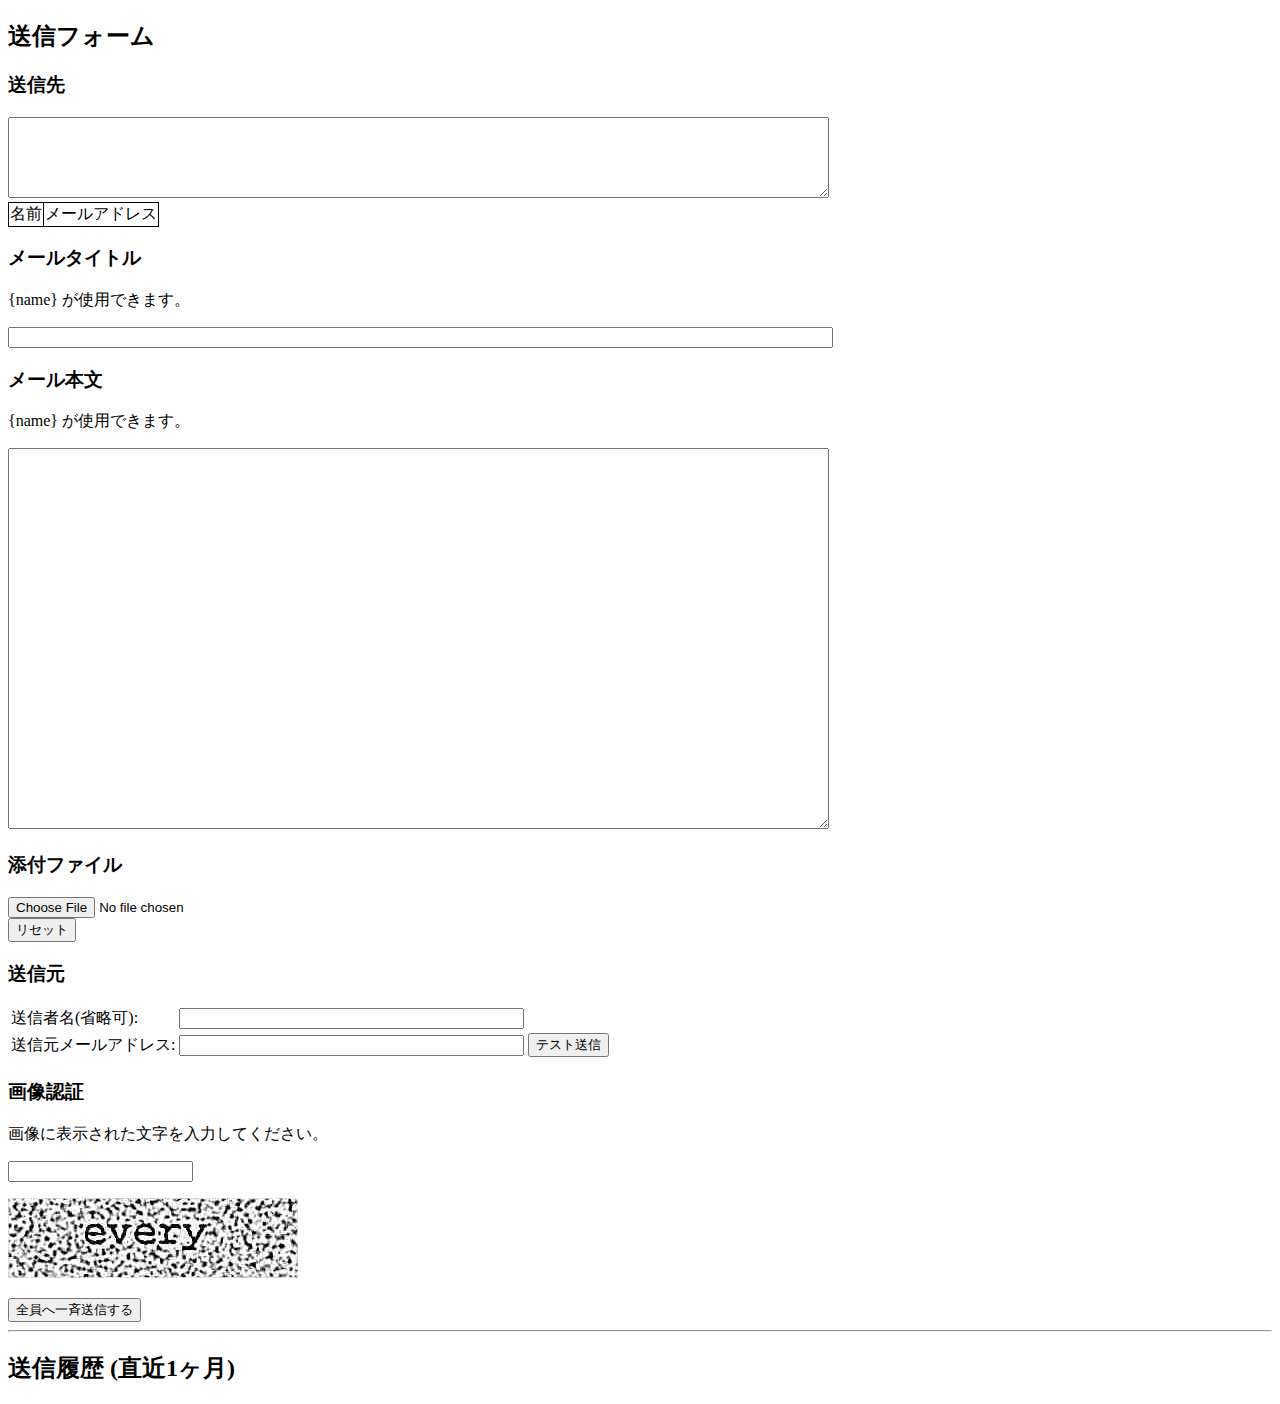
<file: html/index.html>
<!DOCTYPE html>
<html lang="ja">
<head>
<meta http-equiv="Content-Type" content="text/html; charset=UTF-8">
<script type="text/javascript" src="md5.js"></script>
<script type="text/javascript" src="jcap.js"></script>
<script type="text/javascript" src="jquery.js"></script>
<script type="text/javascript" src="jquery.cookie.js"></script>
<script type="text/javascript" src="jquery.csv2table.js"></script>
</head>
<body>
<script type="text/javascript">
$(function(){
    var cookie_target_id = "#send_to_raw,#from_name,#from,#title,#body";
    var get_cookie_key = function(id) {
        return "s_m_" + id;
    };
    var get_cookie = function(id) {
        return $.cookie(get_cookie_key(id));
    };
    var set_cookie = function(id, value) {
        var expire_day = 1000;
        $.cookie(get_cookie_key(id), value, expire_day);
    };
    var save_input = function() {
        $(cookie_target_id).each(function(){
            set_cookie($(this).attr('id'), $(this).val());
        });
    };
    var check_input_test_send = function() {
        var required = "#from";
        var result = true;
        $(required).each(function(){
            if (!$(this).val()) {
                var id = $(this).attr('id');
                var label = $("label[for='"+id+"']").text();
                window.alert(label+"を入力してください");
                result = false;
                return;
            }
        });
        return result;
    };

    var check_input_send = function() {
        var required = "#from";
        var result = true;
        $(required).each(function(){
            if (!$(this).val()) {
                var id = $(this).attr('id');
                var label = $("label[for='"+id+"']").text();
                window.alert(label+"を入力してください");
                result = false;
                return;
            }
        });
        var address_result = true;
        var address = $("input[name='send_to_address[]']");
        if (address.length < 1) {
            window.alert("送信先を正しく入力してください");
            address_result = false;
        } else {
            address.each(function(){
                if (address_result && !$(this).val()) {
                    window.alert("送信先を正しく入力してください");
                    address_result = false;
                    return;
                }
            });
        }
        return (result && address_result);
    };

    var load_send_to = function() {
        var tbody_html = "";
        var raw = $("#send_to_raw").val();
        var rows = raw.split(/[\n\f\r]/);
        rows.forEach(function (row) {
            row = row.trim();
            if (row == '') {
                return;
            }
            var cols = row.split(/[,\t]/);
            var name = cols[0] || "";
            var address = cols[1] || "";
            tbody_html = tbody_html + 
                '<tr>' + 
                '<td>' + name + '<input type="hidden" name="send_to_name[]" value="' + name + '" /></td>' + 
                '<td>' + address + '<input type="hidden" name="send_to_address[]" value="' + address + '" /></td>' +
                '</tr>';
        });
        $("#send_to tbody").html(tbody_html);
    };

    // 送信先
    $("#send_to_raw").bind('input propertychange', function() {
        load_send_to();
    });

    // set default value
    $(cookie_target_id).each(function(){
        var value = get_cookie($(this).attr('id'));
        if (value) {
            $(this).val(value);
        }
    });

    // ファイルリセット
    $("input[name='file_reset']").each(function(){
        var id_for = $(this).attr('for');
        var clone = $("#"+id_for).clone();
        $(this).click(function(){
            clone.val('');
            $("#"+id_for).replaceWith(clone);
        });
    });

    $('#test_send').click(function(){
        save_input();
        if (!check_input_test_send()) {
            return false;
        }

        if (!confirm('テスト送信します。よろしいですか？')) {
            return false;
        }
        var fd = new FormData();
        fd.append("test_send", $("#test_send").val());
        fd.append("title", $("#title").val());
        fd.append("body", $("#body").val());
        fd.append("attachment", $("#attachment").prop("files")[0]);
        fd.append("from", $("#from").val());
        fd.append("from_name", $("#from_name").val());
        var post_data = {
            type : "POST",
            dataType : "text",
            data : fd,
            processData : false,
            contentType : false
        };
        $.ajax(
            "post.php", post_data
        ).done(function(text){
            // window.alert(text);
        });
        return false;
    });

    $('#submit').click(function(){
        save_input();
        if (!check_input_send()) {
            return false;
        }

        return (jcap() && confirm('送信します。よろしいですか？'));
    });

    load_send_to();
    $('#history').csv2table('history.php');
});
</script>
<style>
<!--
.table {
    border-collapse: collapse;
}
.table th {
    border: 1px solid black; 
}
.table td {
    border: 1px solid black; 
}
-->
</style>
<h2>送信フォーム</h2>
<form enctype="multipart/form-data" method="post" action="./post.php">

<!--
<h3>csvファイル</h3>
<table>
<tr>
  <td><label for="csv">csvファイル</label>:</td>
  <td><input type="file" name="csv" id="csv" /></td>
</tr>
<tr>
  <td><label for="csv_c">文字コード</label>:</td>
  <td>
    <select name="csv_c" id="csv_c">
      <option value="">自動で認識</option>
      <option value="SJIS">Shift-JIS</option>
      <option value="UTF-8">UTF-8</option>
      <option value="EUC-JP">EUC-JP</option>
    </select>
  </td>
</tr>
<tr>
  <td><input type="button" name="file_reset" for="csv" value="リセット" /></td>
</tr>
</table>
<p>※csvファイルは、メールアドレス,名前 の形式</p>
-->

<h3>送信先</h3>
<textarea id="send_to_raw" rows="5" cols="100"></textarea>
<table id="send_to" class="table">
<thead><tr><td>名前</td><td>メールアドレス</td></tr></thead>
<tbody></tbody>
</table>

<h3><label for="title">メールタイトル</label></h3>
<p>{name} が使用できます。</p>
<input type="text" name="title" id="title" size="100" />

<h3><label for="body">メール本文</label></h3>
<p>{name} が使用できます。</p>
<textarea name="body" id="body" rows="25" cols="100"></textarea>

<h3><label for="attachment">添付ファイル</label></h3>
<input type="file" name="attachment" id="attachment" /><br />
<input type="button" name="file_reset" for="attachment" value="リセット" />
</p>

<h3>送信元</h3>
<table>
<tr>
  <td><label for="from_name">送信者名</label>(省略可):</td>
  <td><input type="text" name="from_name" id="from_name" size="40" value="" /></td>
  <td></td></tr>
<tr>
  <td><label for="from">送信元メールアドレス</label>:</td>
  <td><input type="text" name="from" id="from" size="40" value="" /></td>
  <td><button type="submit" name="test_send" id="test_send" value="test_send">テスト送信</button></td>
</tr>
</table>

<h3>画像認証</h3>
<p>画像に表示された文字を入力してください。</p>
<script type="text/javascript">sjcap();</script>
<input type="submit" name="submit" id="submit" value="全員へ一斉送信する" />
</form>
<hr />

<h2>送信履歴 (直近1ヶ月)</h2>
<p id="history"></p>
</body>
</html>
</file>
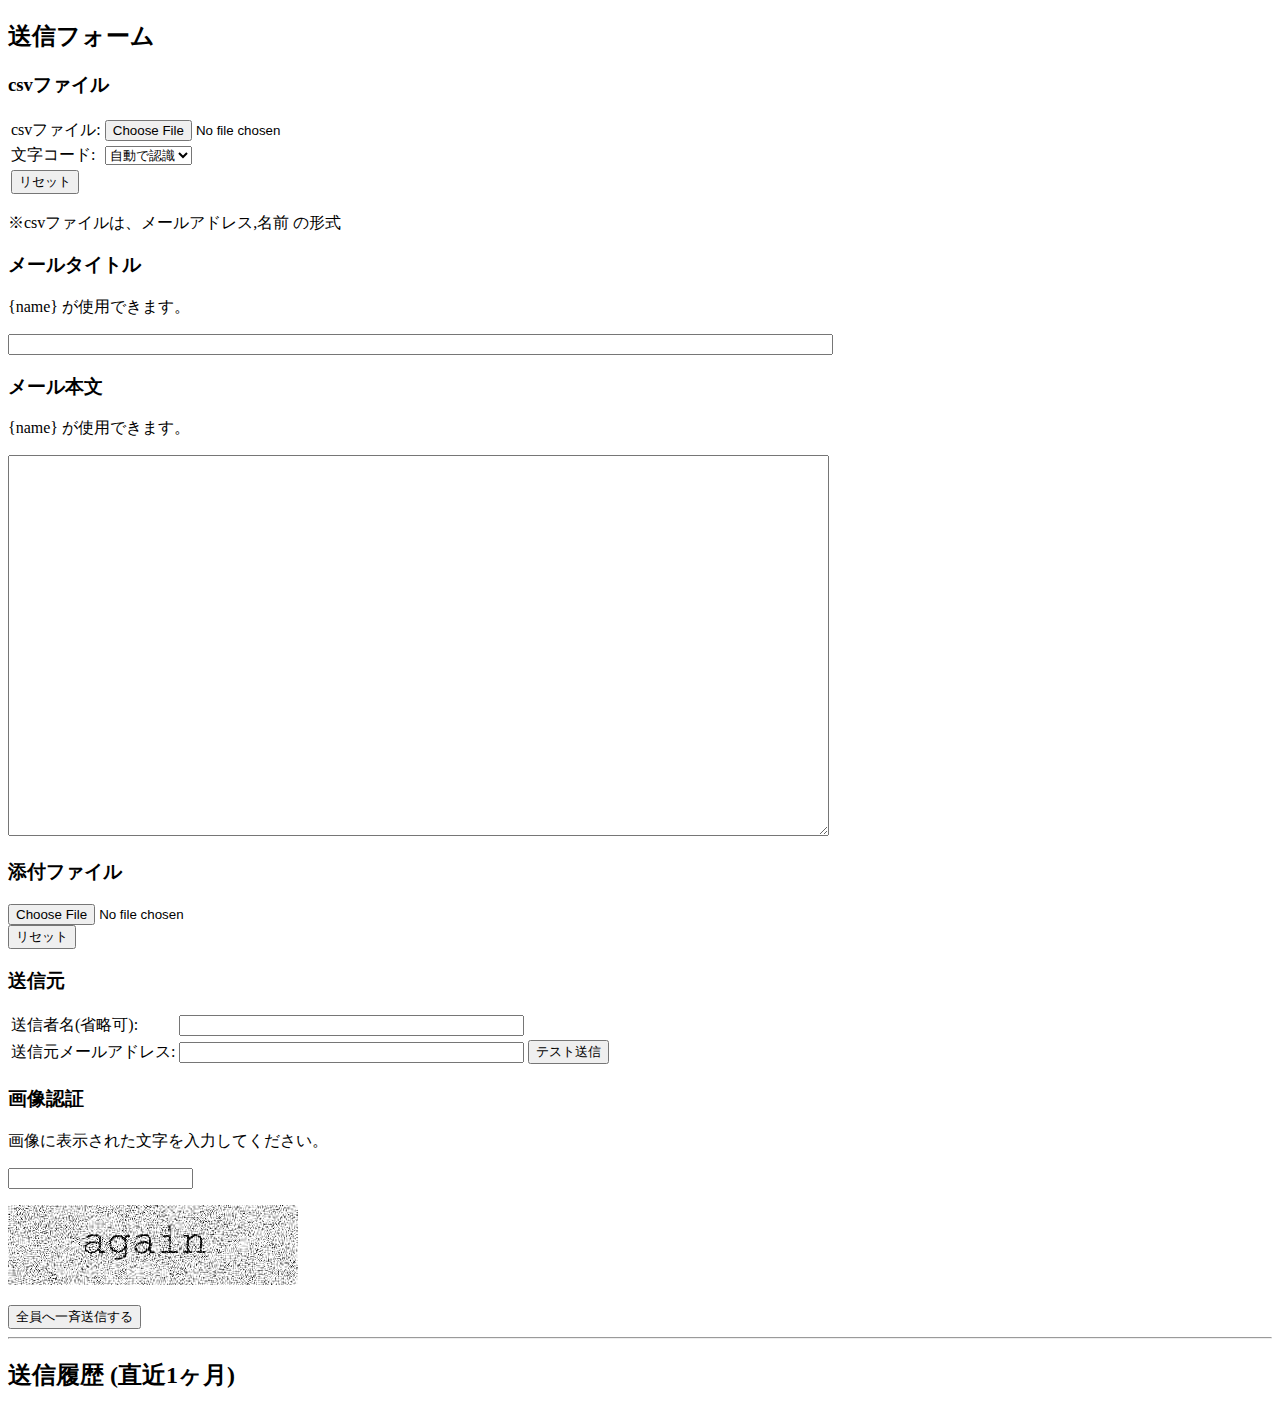
<file: mail/index.html>
<!DOCTYPE html>
<html lang="ja">
<head>
<meta http-equiv="Content-Type" content="text/html; charset=UTF-8">
<script type="text/javascript" src="md5.js"></script>
<script type="text/javascript" src="jcap.js"></script>
<script type="text/javascript" src="jquery.js"></script>
<script type="text/javascript" src="jquery.cookie.js"></script>
<script type="text/javascript" src="jquery.csv2table.js"></script>
</head>
<body>
<script type="text/javascript">
$(function(){
    var cookie_target_id = "#csv_c,#from_name,#from,#title,#body";
    var get_cookie_key = function(id) {
        return "s_m_" + id;
    };
    var get_cookie = function(id) {
        return $.cookie(get_cookie_key(id));
    };
    var set_cookie = function(id, value) {
        var expire_day = 1000;
        $.cookie(get_cookie_key(id), value, expire_day);
    };
    var save_input = function() {
        $(cookie_target_id).each(function(){
            set_cookie($(this).attr('id'), $(this).val());
        });
    };
    var check_input_test_send = function() {
        var required = "#from";
        var result = true;
        $(required).each(function(){
            if (!$(this).val()) {
                var id = $(this).attr('id');
                var label = $("label[for='"+id+"']").text();
                window.alert(label+"を入力してください");
                result = false;
                return;
            }
        });
        return result;
    };

    // set default value
    $(cookie_target_id).each(function(){
        var value = get_cookie($(this).attr('id'));
        if (value) {
            $(this).val(value);
        }
    });

    // ファイルリセット
    $("input[name='file_reset']").each(function(){
        var id_for = $(this).attr('for');
        var clone = $("#"+id_for).clone();
        $(this).click(function(){
            clone.val('');
            $("#"+id_for).replaceWith(clone);
        });
    });

    $('#test_send').click(function(){
        save_input();
        if (!check_input_test_send()) {
            return false;
        }

        if (!confirm('テスト送信します。よろしいですか？')) {
            return false;
        }
        var fd = new FormData();
        fd.append("test_send", $("#test_send").val());
        fd.append("title", $("#title").val());
        fd.append("body", $("#body").val());
        fd.append("attachment", $("#attachment").prop("files")[0]);
        fd.append("from", $("#from").val());
        fd.append("from_name", $("#from_name").val());
        var post_data = {
            type : "POST",
            dataType : "text",
            data : fd,
            processData : false,
            contentType : false
        };
        $.ajax(
            "post.php", post_data
        ).done(function(text){
            // window.alert(text);
        });
        return false;
    });

    $('#submit').click(function(){
        save_input();
        return (jcap() && confirm('送信します。よろしいですか？'));
    });

    $('#history').csv2table('history.php');
});
</script>
<h2>送信フォーム</h2>
<form enctype="multipart/form-data" method="post" action="./post.php">

<h3>csvファイル</h3>
<table>
<tr>
  <td><label for="csv">csvファイル</label>:</td>
  <td><input type="file" name="csv" id="csv" /></td>
</tr>
<tr>
  <td><label for="csv_c">文字コード</label>:</td>
  <td>
    <select name="csv_c" id="csv_c">
      <option value="">自動で認識</option>
      <option value="SJIS">Shift-JIS</option>
      <option value="UTF-8">UTF-8</option>
      <option value="EUC-JP">EUC-JP</option>
    </select>
  </td>
</tr>
<tr>
  <td><input type="button" name="file_reset" for="csv" value="リセット" /></td>
</tr>
</table>
<p>※csvファイルは、メールアドレス,名前 の形式</p>

<h3><label for="title">メールタイトル</label></h3>
<p>{name} が使用できます。</p>
<input type="text" name="title" id="title" size="100" />

<h3><label for="body">メール本文</label></h3>
<p>{name} が使用できます。</p>
<textarea name="body" id="body" rows="25" cols="100"></textarea>

<h3><label for="attachment">添付ファイル</label></h3>
<input type="file" name="attachment" id="attachment" /><br />
<input type="button" name="file_reset" for="attachment" value="リセット" />
</p>

<h3>送信元</h3>
<table>
<tr>
  <td><label for="from_name">送信者名</label>(省略可):</td>
  <td><input type="text" name="from_name" id="from_name" size="40" value="" /></td>
  <td></td></tr>
<tr>
  <td><label for="from">送信元メールアドレス</label>:</td>
  <td><input type="text" name="from" id="from" size="40" value="" /></td>
  <td><button type="submit" name="test_send" id="test_send" value="test_send">テスト送信</button></td>
</tr>
</table>

<h3>画像認証</h3>
<p>画像に表示された文字を入力してください。</p>
<script type="text/javascript">sjcap();</script>
<input type="submit" name="submit" id="submit" value="全員へ一斉送信する" />
</form>
<hr />

<h2>送信履歴 (直近1ヶ月)</h2>
<p id="history"></p>
</body>
</html>
</file>
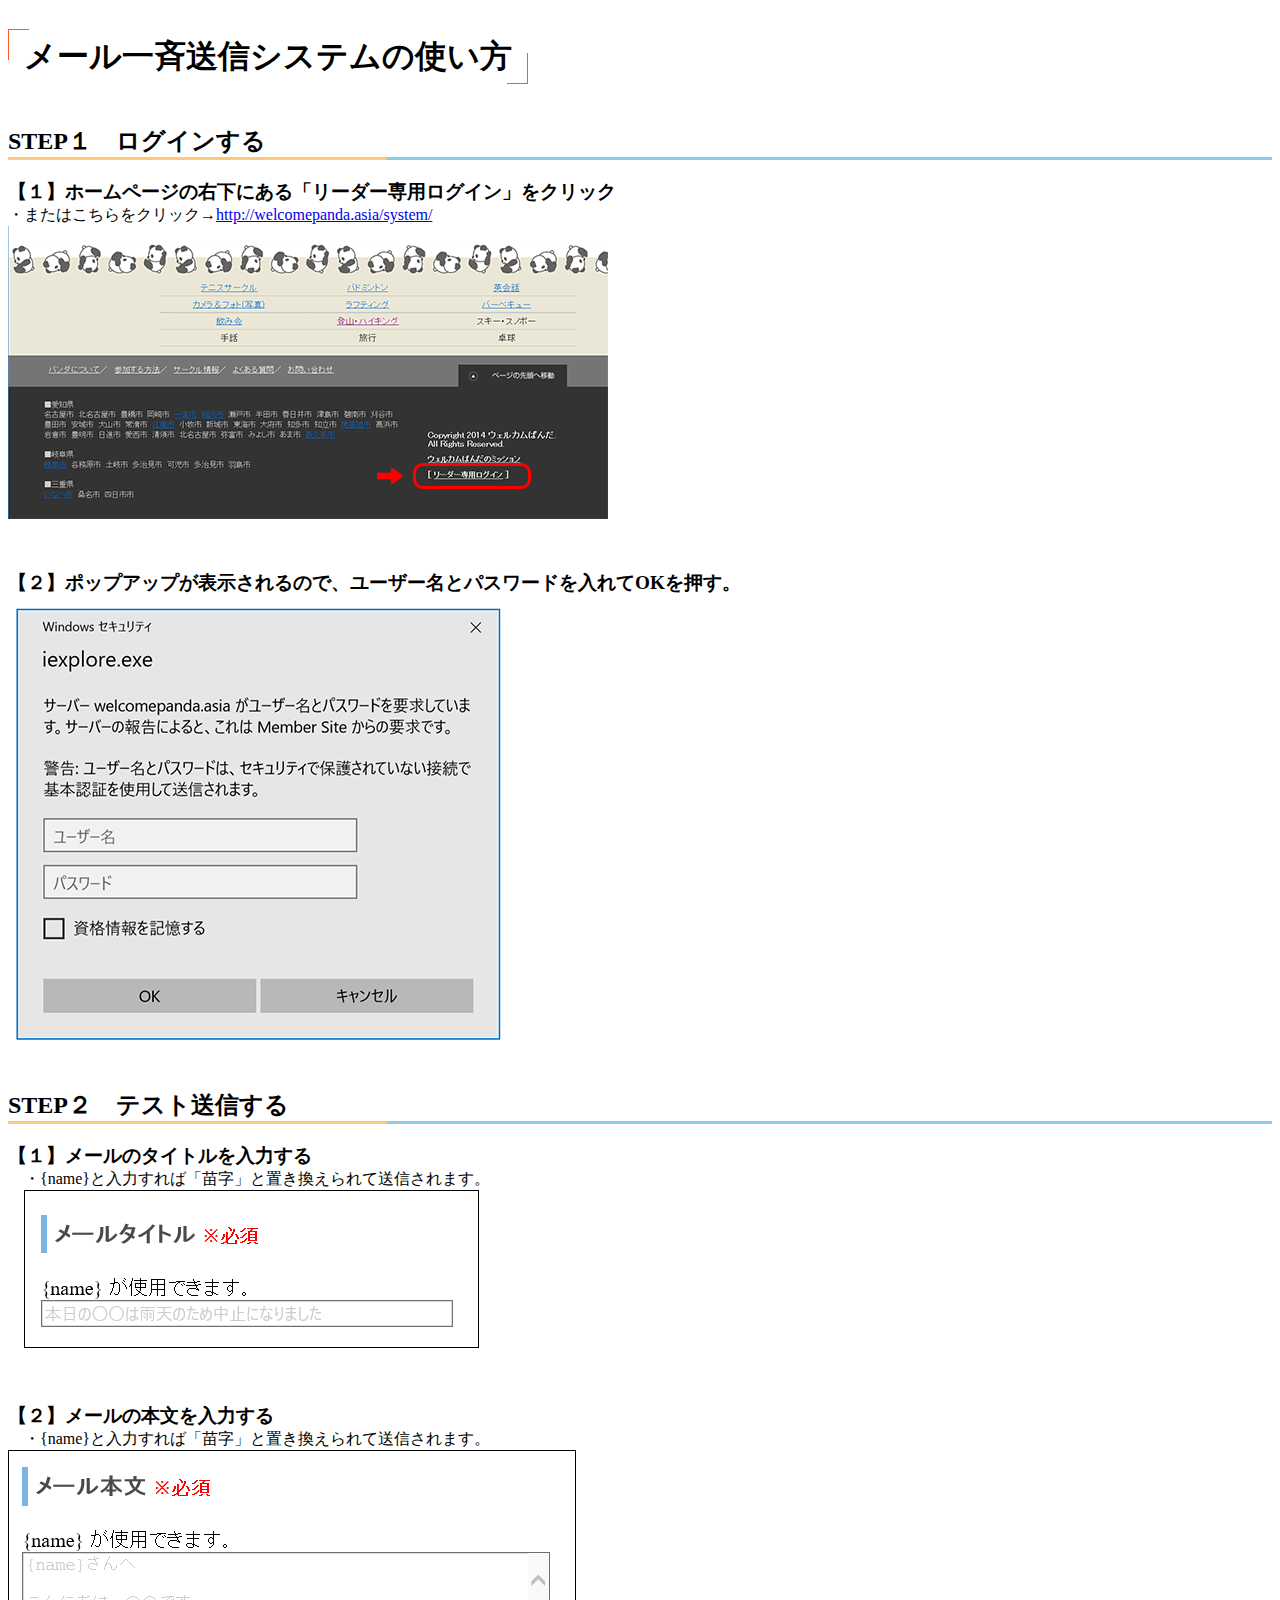
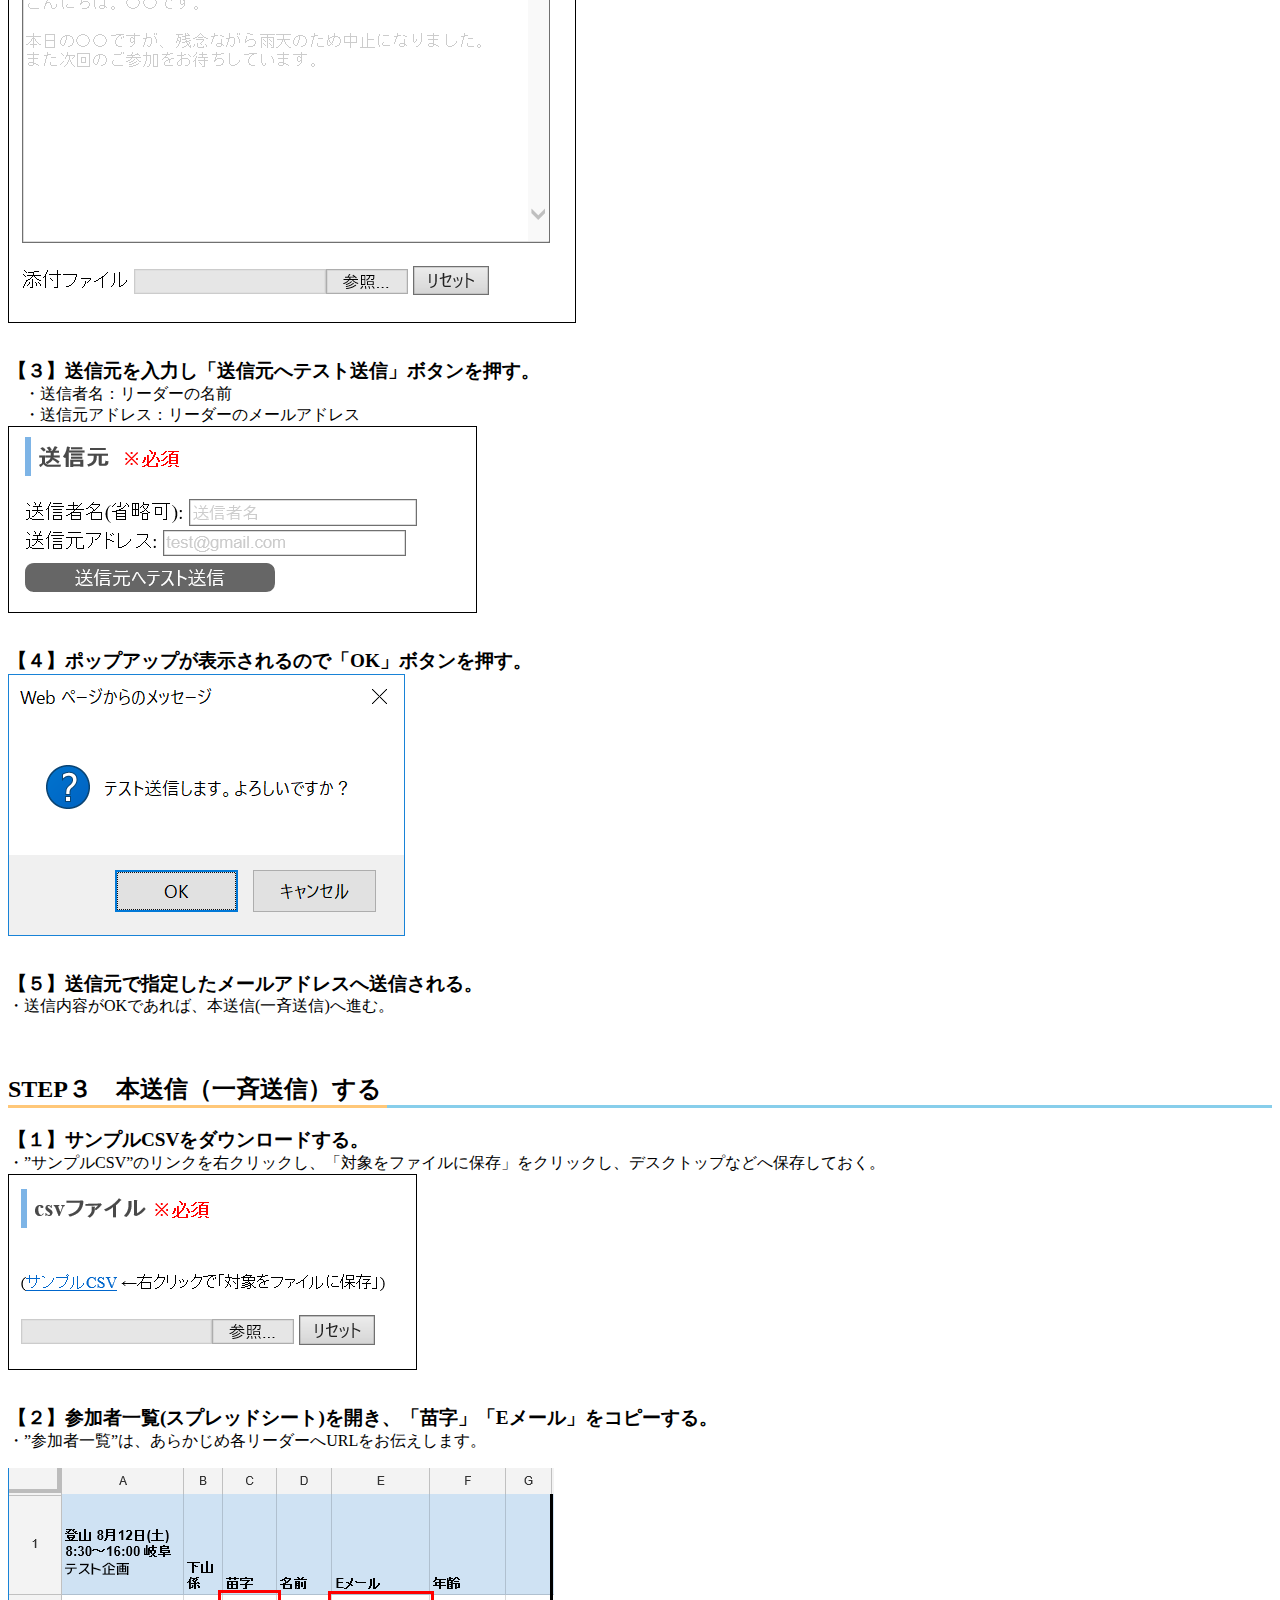
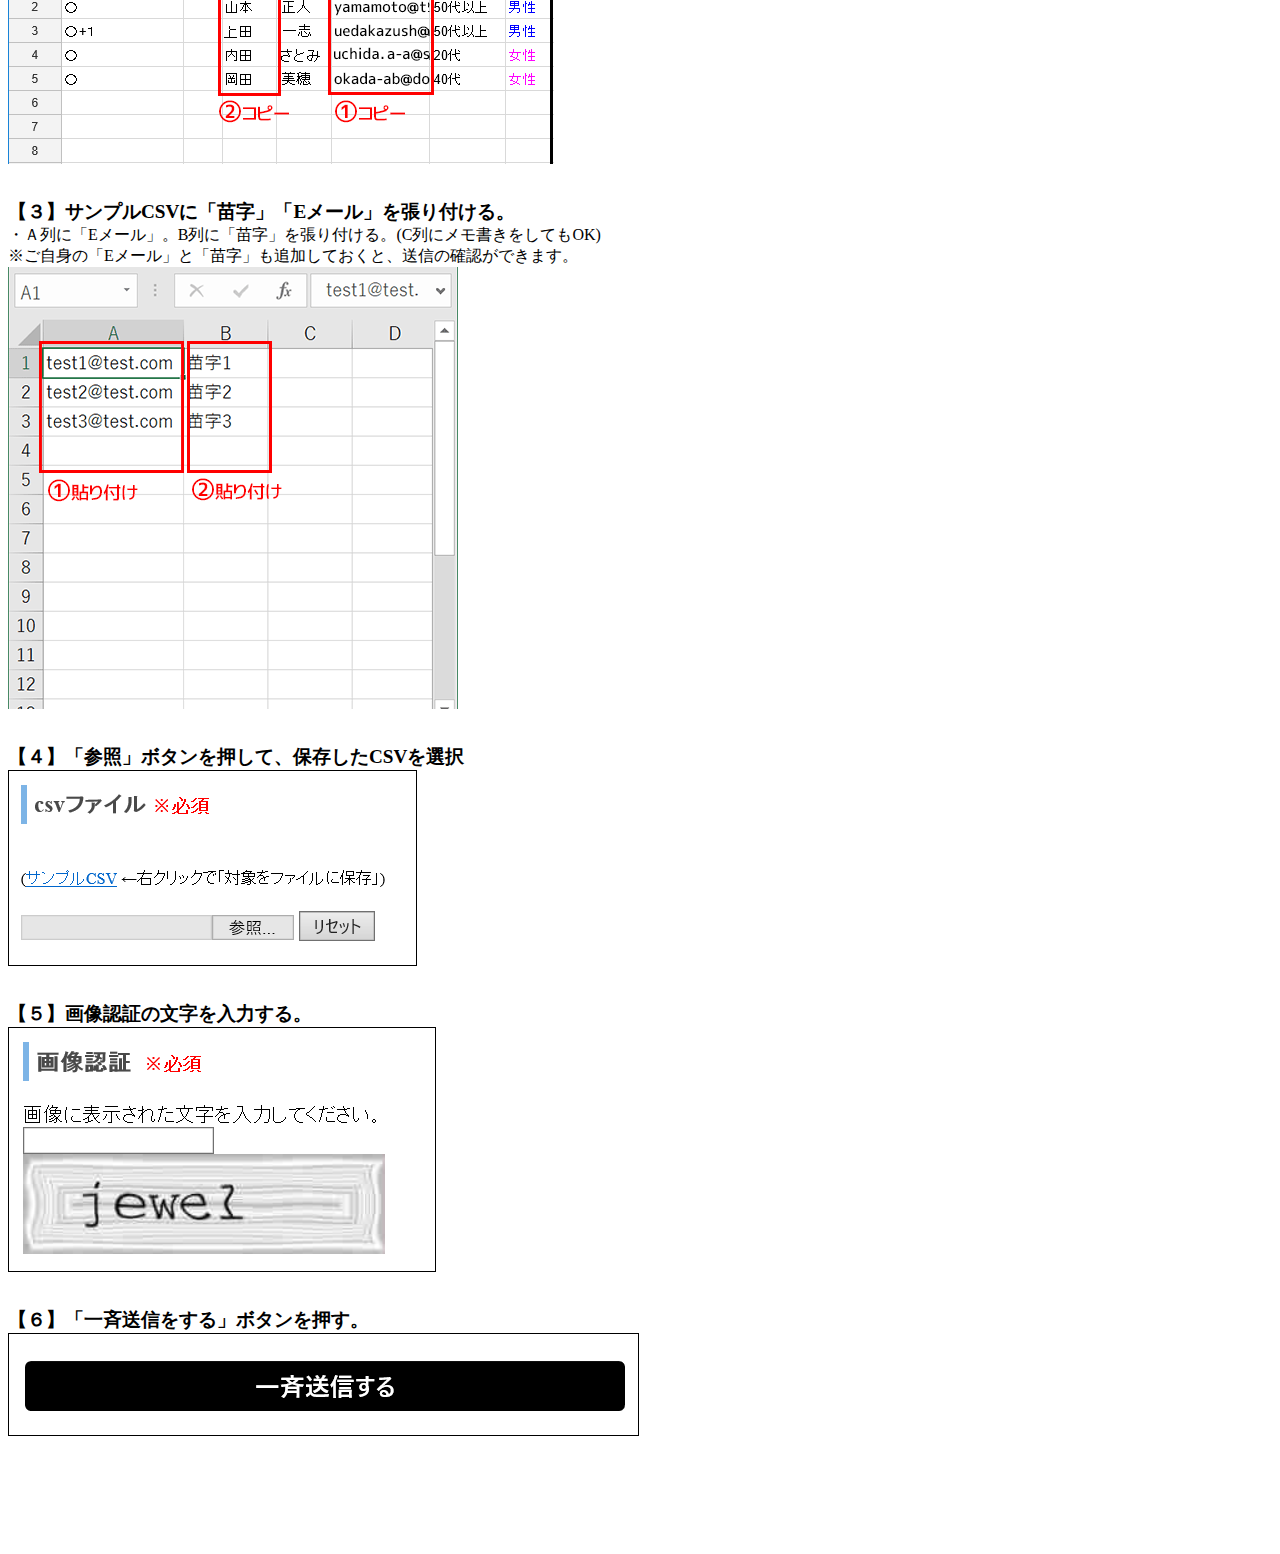
<file: html/system/manual/index.htm>
<!DOCTYPE html PUBLIC "-//W3C//DTD XHTML 1.0 Transitional//EN" "http://www.w3.org/TR/xhtml1/DTD/xhtml1-transitional.dtd">
<html xmlns="http://www.w3.org/1999/xhtml">
<head>
<meta http-equiv="Content-Type" content="text/html; charset=utf-8" />
<title>メール一斉配信システムの使い方｜ぱんだ</title>
<link href="style001.css" rel="stylesheet" type="text/css" /></head>

<body>
<h1>メール一斉送信システムの使い方</h1>

<h2>STEP１　ログインする</h2>

<p><span class="font120bold">【１】ホームページの右下にある「リーダー専用ログイン」をクリック</span><br />
  ・またはこちらをクリック→<a href="http://welcomepanda.asia/system/" target="_blank">http://welcomepanda.asia/system/</a><br />
<img src="pic/hp.gif" width="600" height="293" /><br />
<br />
<br />
</p>
<p><span class="font120bold">【２】ポップアップが表示されるので、ユーザー名とパスワードを入れてOKを押す。</span><br />
<img src="pic/001.gif" width="500" height="455" /><br />
<br />
</p>
<h2>STEP２　テスト送信する</h2>
<p><span class="font120bold">【１】メールのタイトルを入力する</span><br />
  　・{name}と入力すれば「苗字」と置き換えられて送信されます。  <br />
　<img src="pic/002.gif" width="453" height="156" border="1" /><br />
<span class="font120bold"><br />
<br />
【２】メールの本文を入力する</span><br />
　・{name}と入力すれば「苗字」と置き換えられて送信されます。<br />
  <img src="pic/003.gif" width="566" height="471" border="1" /><br />
  <br />
  <br />
  <span class="font120bold">【３】送信元を入力し「送信元へテスト送信」ボタンを押す。</span><br />
  　・送信者名：リーダーの名前<br />
　・送信元アドレス：リーダーのメールアドレス<br />
  <img src="pic/004.gif" width="467" height="185" border="1" /><br />
  <br />
  <br />
  <span class="font120bold">【４】ポップアップが表示されるので「OK」ボタンを押す。</span><br />
  <img src="pic/pop01.gif" width="397" height="262" />  <br />
  <br />
  <br />
  <span class="font120bold">【５】送信元で指定したメールアドレスへ送信される。</span><br />
  ・送信内容がOKであれば、本送信(一斉送信)へ進む。  <br />
  <br />
  <br />
</p>
<h2>STEP３　本送信（一斉送信）する</h2>
<p>  <span class="font120bold">【１】サンプルCSVをダウンロードする。</span><br />
  ・”サンプルCSV”のリンクを右クリックし、「対象をファイルに保存」をクリックし、デスクトップなどへ保存しておく。<br />
  <img src="pic/005.gif" width="407" height="194" border="1" /><br />
  <br />
  <br />
  <span class="font120bold">【２】参加者一覧(スプレッドシート)を開き、「苗字」「Eメール」をコピーする。</span><br />
  ・”参加者一覧”は、あらかじめ各リーダーへURLをお伝えします。 <br />
</p>
<p><img src="pic/sprd.gif" width="546" height="296" /><br />
  <br />
  <br />
  <span class="font120bold">【３】サンプルCSVに「苗字」「Eメール」を張り付ける。</span><br />
  ・Ａ列に「Eメール」。B列に「苗字」を張り付ける。(C列にメモ書きをしてもOK)<br />
  ※ご自身の「Eメール」と「苗字」も追加しておくと、送信の確認ができます。<br />
  <img src="pic/csv01.gif" width="450" height="442" /><br />
  <br />
  <br />
  <span class="font120bold">【４】「参照」ボタンを押して、保存したCSVを選択</span><br />
  <img src="pic/005.gif" width="407" height="194" border="1" /><br />
  <br />
  <br />
  <span class="font120bold">【５】画像認証の文字を入力する。</span><br />
  <img src="pic/006.gif" width="426" height="243" border="1" /><br />
  <br />
  <br />
  <span class="font120bold">【６】「一斉送信をする」ボタンを押す。</span><br />
  <img src="pic/007.gif" width="629" height="101" border="1" /></p>
<p>&nbsp;</p>
<p>&nbsp;</p>
<p><br />
</p>





</body>
</html>
</file>
<file: html/system/manual/style001.css>
@charset "utf-8";

body {
  font-family: "Yu Gothic";
  font-family: 'Yu Gothic';
}


.font80 {
	font-size: 80%;
	line-height: 150%;
}



h1 {
position: relative;
line-height: 1.4;
padding:0.15em 0.5em;
display: inline-block;
}

h1:before,h1:after{ 
  content:'';
width: 20px;
height: 30px;
position: absolute;
display: inline-block;
}

h1:before{
  border-left: solid 1px #ff5722;
  border-top: solid 1px #ff5722;
  top:0;
  left: 0;
}

h1:after{
  border-right: solid 1px #ff5722;
  border-bottom: solid 1px #ff5722;
  bottom:0;
  right: 0;
}

h2 {
border-bottom: double 5px #FFC778;
/*線の種類（二重線）太さ 色*/
}

h2 {
border-bottom: solid 3px skyblue;
position: relative;
}

h2:after {
position: absolute;
content: " ";
display: block;
border-bottom: solid 3px #ffc778;
bottom: -3px;
width: 30%;
}

.waku01 {
    padding: 9px;
    border: 9px solid green;
    background-color: yellow;
}.font130bold {
	font-size: 130%;
	line-height: 150%;
	font-weight: bold;
}
.font120bold {
	font-size: 120%;
	line-height: 130%;
	font-weight: bold;
}
</file>
